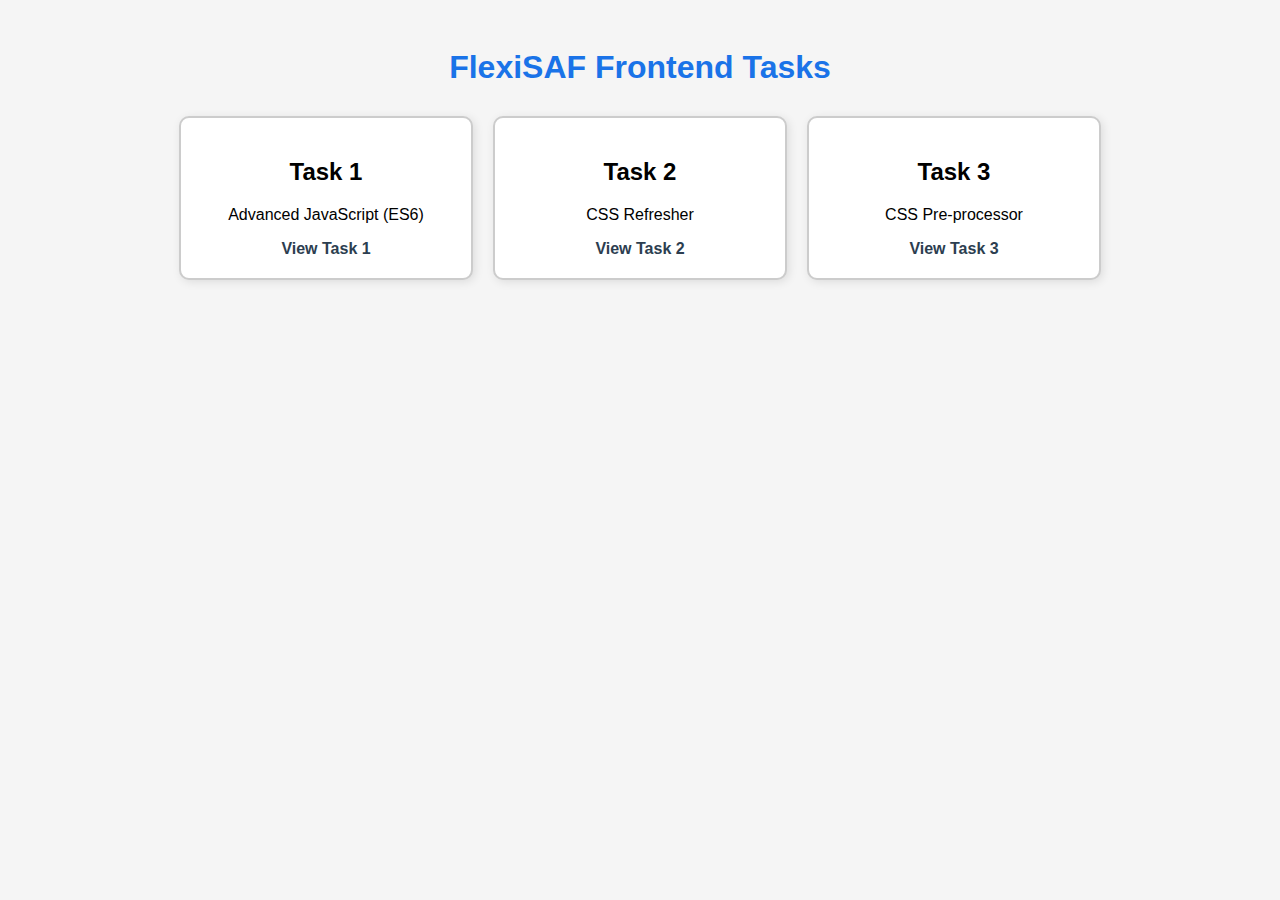
<file: index.html>
<!DOCTYPE html>
<html lang="en">
<head>
  <meta charset="UTF-8">
  <title>FlexiSAF Frontend Tasks</title>
  <style>
    body {
      font-family: Arial, sans-serif;
      background-color: #f5f5f5;
      padding: 20px;
    }

    h1 {
      color: #1a73e8;
      text-align: center;
      margin-bottom: 30px;
    }

    .task-container {
      display: flex;
      flex-wrap: wrap;
      justify-content: center;
      gap: 20px;
    }

    .task-card {
      background-color: #fff;
      border: 2px solid #ccc;
      border-radius: 10px;
      padding: 20px;
      width: 250px;
      box-shadow: 2px 2px 10px rgba(0,0,0,0.1);
      text-align: center;
      transition: transform 0.2s;
    }

    .task-card:hover {
      transform: scale(1.05);
      border-color: #1a73e8;
    }

    .task-card a {
      text-decoration: none;
      color: #2c3e50;
      font-weight: bold;
      display: block;
      margin-top: 10px;
    }

    .task-card a:hover {
      color: #1a73e8;
    }
  </style>
</head>
<body>
  <h1>FlexiSAF Frontend Tasks</h1>
  <div class="task-container">
    <div class="task-card">
      <h2>Task 1</h2>
      <p>Advanced JavaScript (ES6)</p>
      <a href="Flexisaf_Task1/index.html" target="_blank">View Task 1</a>
    </div>

    <div class="task-card">
  <h2>Task 2</h2>
  <p>CSS Refresher</p>
  <a href="Flexisaf_Task2/index.html" target="_blank">View Task 2</a>
  </div>

  <div class="task-card">
  <h2>Task 3</h2>
  <p>CSS Pre-processor</p>
  <a href="Flexisaf_Task3/index.html" target="_blank">View Task 3</a>
  </div>

  </div>
</body>
</html>
</file>
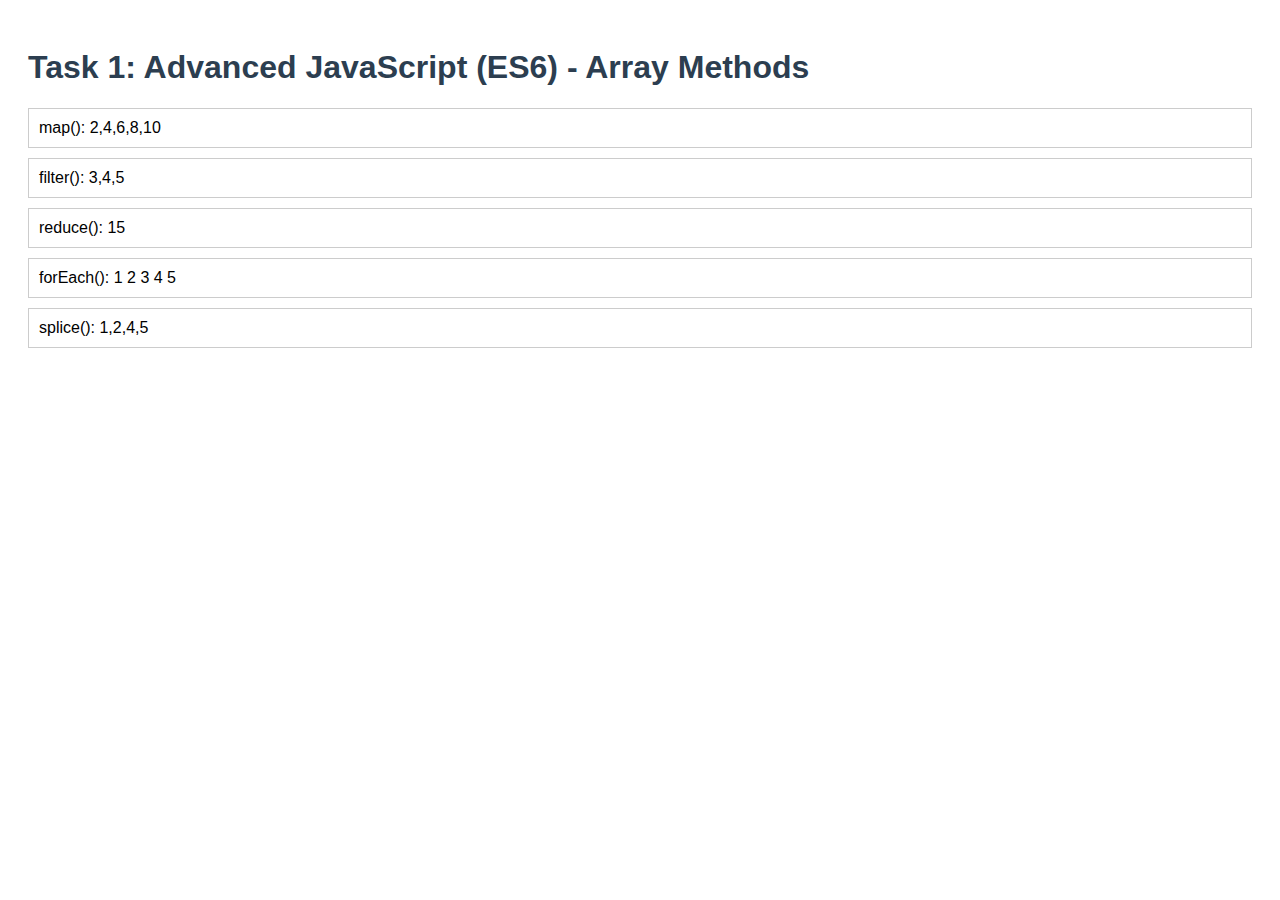
<file: Flexisaf_Task1/index.html>
<!DOCTYPE html>
<html lang="en">
<head>
  <meta charset="UTF-8">
  <title>Advanced JavaScript Week 1</title>
  <style>
    body { font-family: Arial, sans-serif; padding: 20px; }
    h1 { color: #2c3e50; }
    .output { margin-top: 10px; padding: 10px; border: 1px solid #ccc; }
  </style>
</head>
<body>
  <h1>Task 1: Advanced JavaScript (ES6) - Array Methods</h1>

  <div id="map-output" class="output"></div>
  <div id="filter-output" class="output"></div>
  <div id="reduce-output" class="output"></div>
  <div id="forEach-output" class="output"></div>
  <div id="splice-output" class="output"></div>

  <script src="script.js"></script>
</body>
</html>
</file>
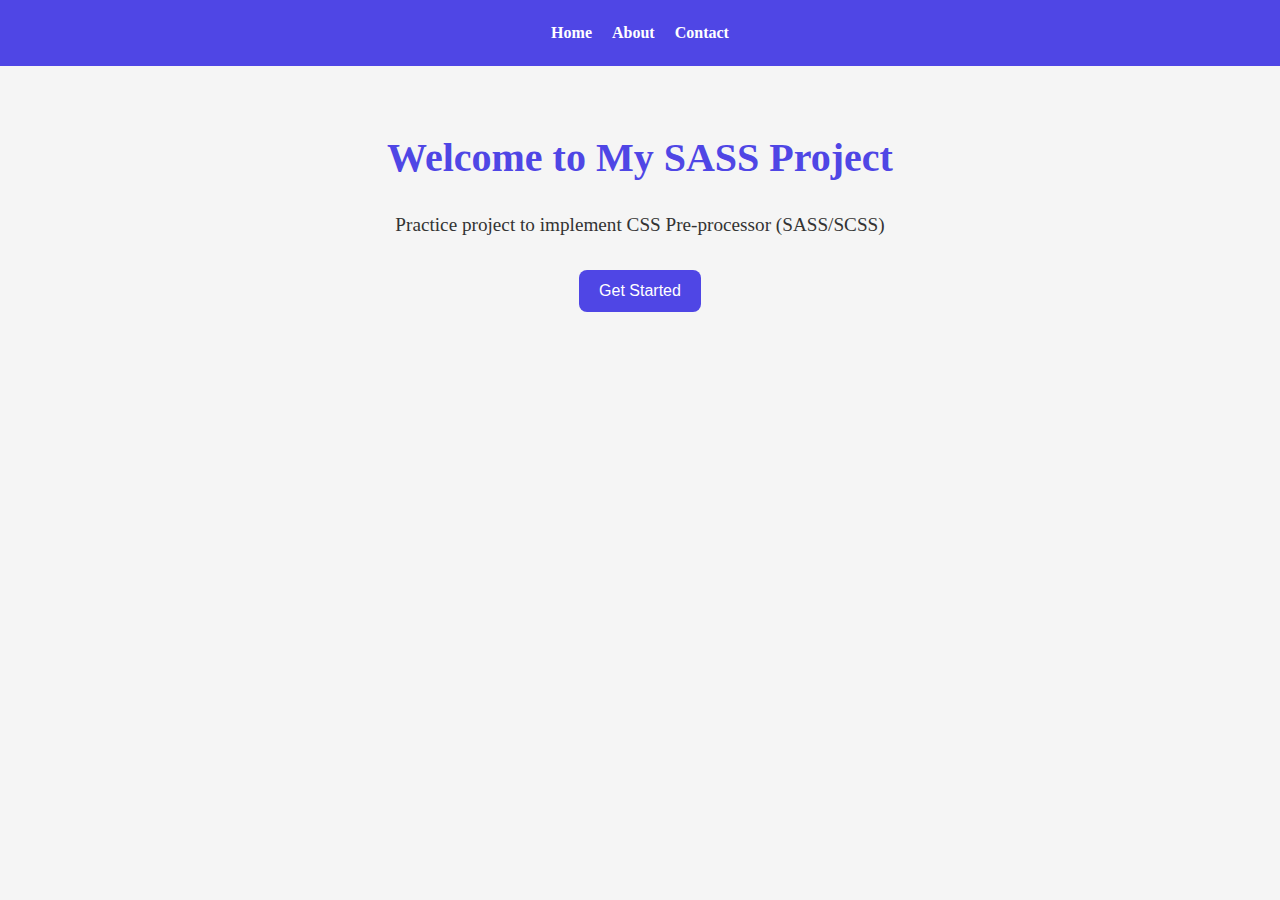
<file: Flexisaf_Task3/index.html>
<!DOCTYPE html>
<html lang="en">
<head>
  <meta charset="UTF-8" />
  <title>SASS/SCSS Project</title>
  <link rel="stylesheet" href="css/main.css" />
</head>
<body>

  <header>
    <nav>
      <a href="#">Home</a>
      <a href="#">About</a>
      <a href="#">Contact</a>
    </nav>
  </header>

  <section class="hero">
    <h1>Welcome to My SASS Project</h1>
    <p>Practice project to implement CSS Pre-processor (SASS/SCSS)</p>
    <button class="btn-primary">Get Started</button>
  </section>

</body>
</html>
</file>
<file: Flexisaf_Task3/css/main.css>
* {
  margin: 0;
  padding: 0;
  box-sizing: border-box;
}

body {
  font-family: "Arial, sans-serif";
  color: #333;
  line-height: 1.6;
  background-color: #f5f5f5;
}

h1, h2, h3, h4, h5, h6 {
  color: #4f46e5;
}

a {
  text-decoration: none;
  color: #4f46e5;
}
a:hover {
  text-decoration: underline;
}

header {
  background-color: #4f46e5;
  padding: 20px;
}
header nav {
  display: flex;
  justify-content: center;
  align-items: center;
  gap: 20px;
}
header nav a {
  color: #fff;
  font-weight: bold;
}
header nav a:hover {
  text-decoration: underline;
}

.hero {
  text-align: center;
  padding: 60px 20px;
}
.hero h1 {
  font-size: 2.5rem;
  margin-bottom: 20px;
}
.hero p {
  font-size: 1.2rem;
  margin-bottom: 30px;
}
.hero .btn-primary {
  background-color: #4f46e5;
  color: #fff;
  padding: 12px 20px;
  border-radius: 8px;
  border: none;
  cursor: pointer;
  font-size: 16px;
  transition: transform 0.3s, box-shadow 0.3s;
}
.hero .btn-primary:hover {
  transform: scale(1.05);
  box-shadow: 0 6px 15px rgba(0, 0, 0, 0.2);
}

.features {
  display: flex;
  justify-content: center;
  gap: 20px;
  padding: 60px 20px;
  background-color: #f9f9f9;
  border-radius: 10px;
}
.features .card {
  background-color: #fff;
  padding: 20px;
  border-radius: 8px;
  width: 200px;
  text-align: center;
  transition: transform 0.3s, box-shadow 0.3s;
}
.features .card:hover {
  transform: translateY(-5px);
  box-shadow: 0 4px 12px rgba(0, 0, 0, 0.1);
}
.features .card h2 {
  margin-bottom: 10px;
  color: #4f46e5;
}
.features .card p {
  font-size: 0.95rem;
  color: #333;
}

footer {
  text-align: center;
  padding: 20px;
  background-color: #4f46e5;
  color: #fff;
  margin-top: 40px;
}
footer p {
  font-size: 0.9rem;
  margin-top: 10px;
}

/*# sourceMappingURL=main.css.map */
</file>
